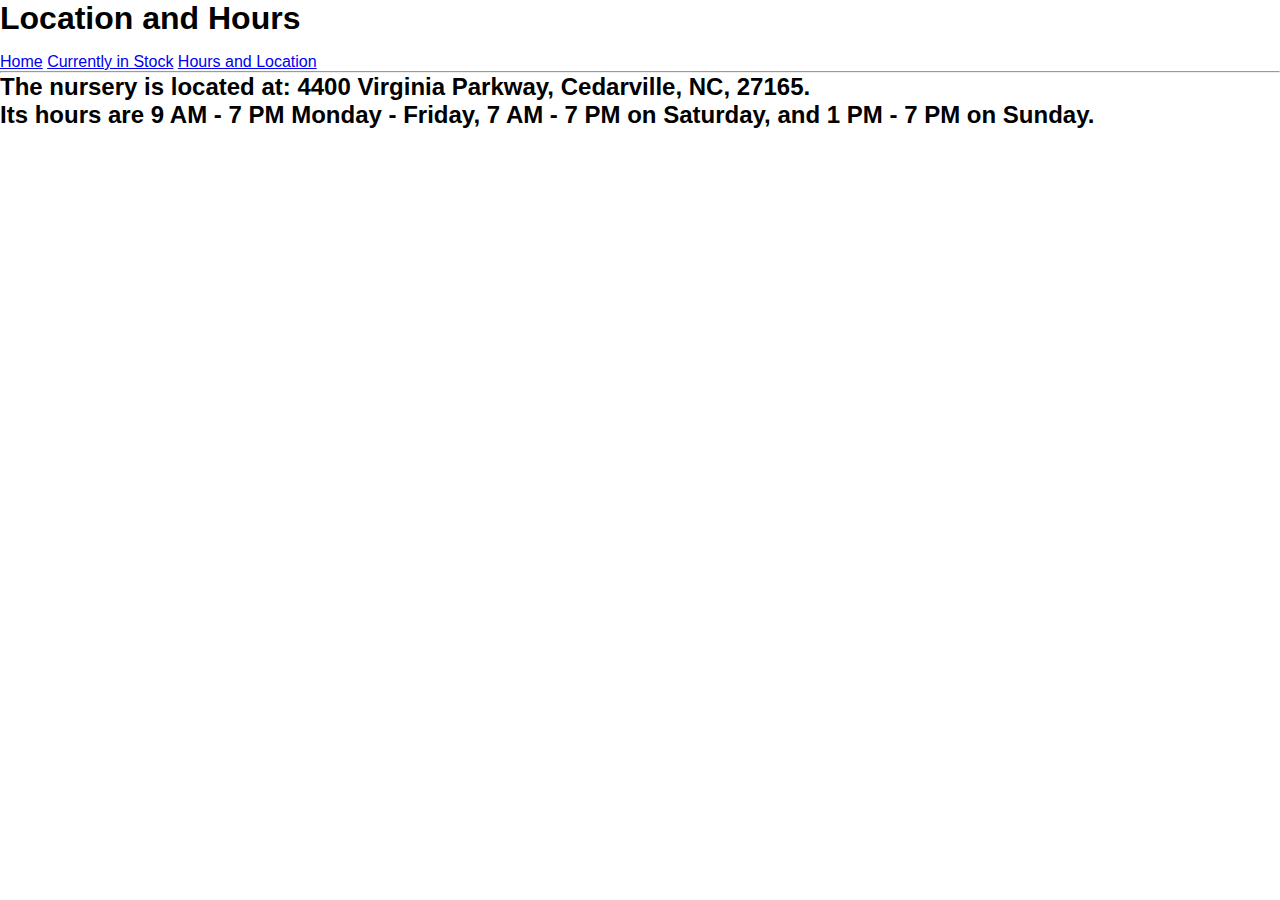
<file: info.html>
<!DOCTYPE html>
<html>

<head>
    <title>Lazy River Nursery Location and Hours</title>
    <link rel="stylesheet" href="style.css">
</head>

<body>
    <p>
        <h1>Location and Hours</h1>
    </p>
    <nav>
        <a href="index.html">Home</a>
        <a href="in-stock.html">Currently in Stock</a>
        <a href="info.html">Hours and Location</a>
    </nav>

    <hr>

    <p>
        <h2>
            The nursery is located at: 4400 Virginia Parkway, Cedarville, NC, 27165.
        </h2>
    </p>

    <p>
        <h2>
            Its hours are 9 AM - 7 PM Monday - Friday, 7 AM - 7 PM on Saturday, and 1 PM - 7 PM on Sunday.
        </h2>
    </p>
</file>
<file: style.css>
/* Put this at the top of all CSS files */
* {
    box-sizing: border-box;
    margin: 0;
    padding: 0;
}
/* ------------------------------------- */

body {
    font-family: sans-serif;
}

h1 {
    padding-bottom: 1rem;
}

.page-header {
    background-color: #0e5403;
    color: white;
    padding: 1rem;
    margin-bottom: 1rem;
}

.nav-link {
    color: white;
}

.store-image {
    width: 50%;
    padding-bottom: 1rem;
}

.main {
    padding: 1rem;
}

.main p {
    padding: 1rem;
}
</file>
